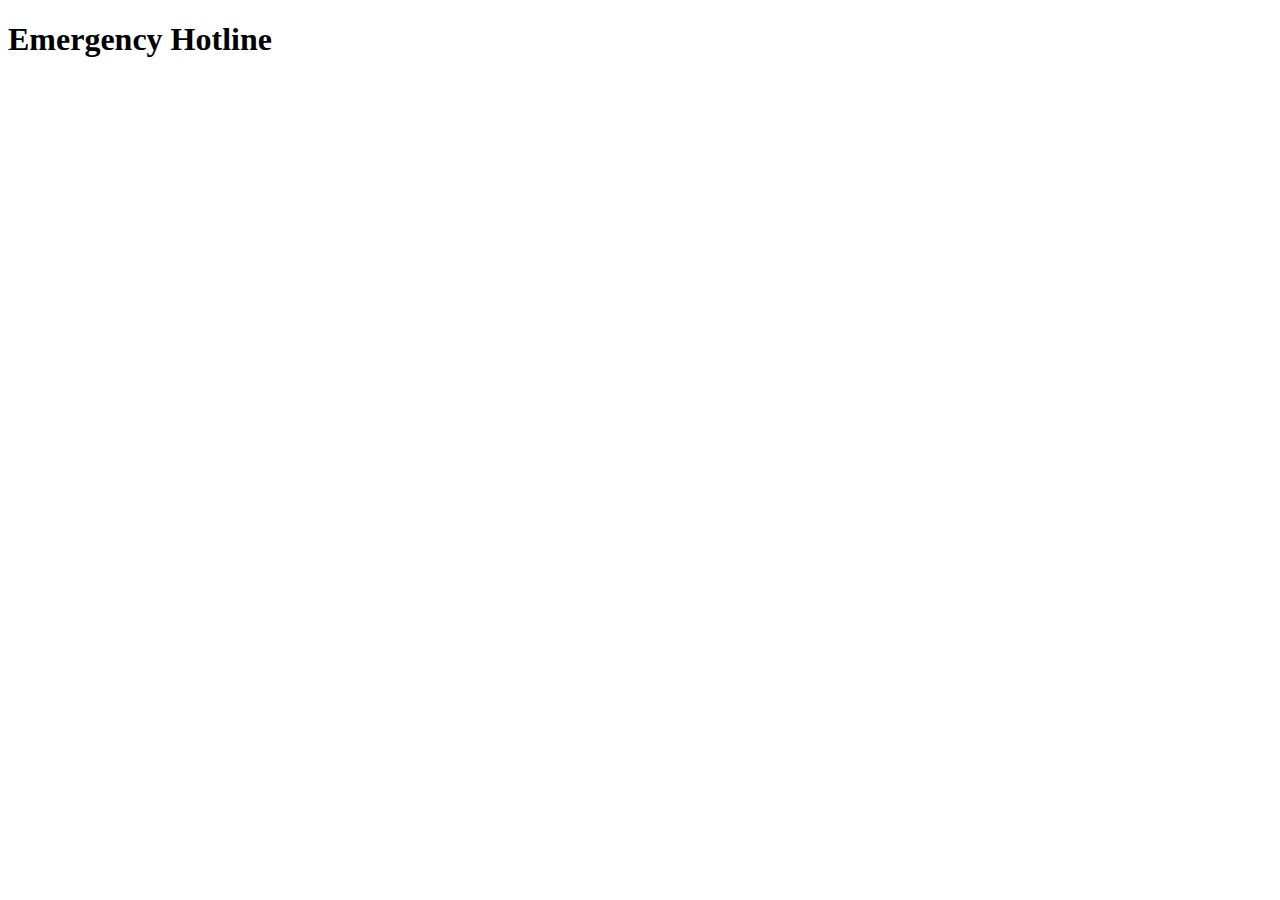
<file: index.html>
<!DOCTYPE html>
<html lang="en">
<head>
    <meta charset="UTF-8">
    <meta name="viewport" content="width=device-width, initial-scale=1.0">
    <title>Document</title>
</head>
<body>
    <h1>Emergency Hotline</h1>
</body>
</html>
</file>
